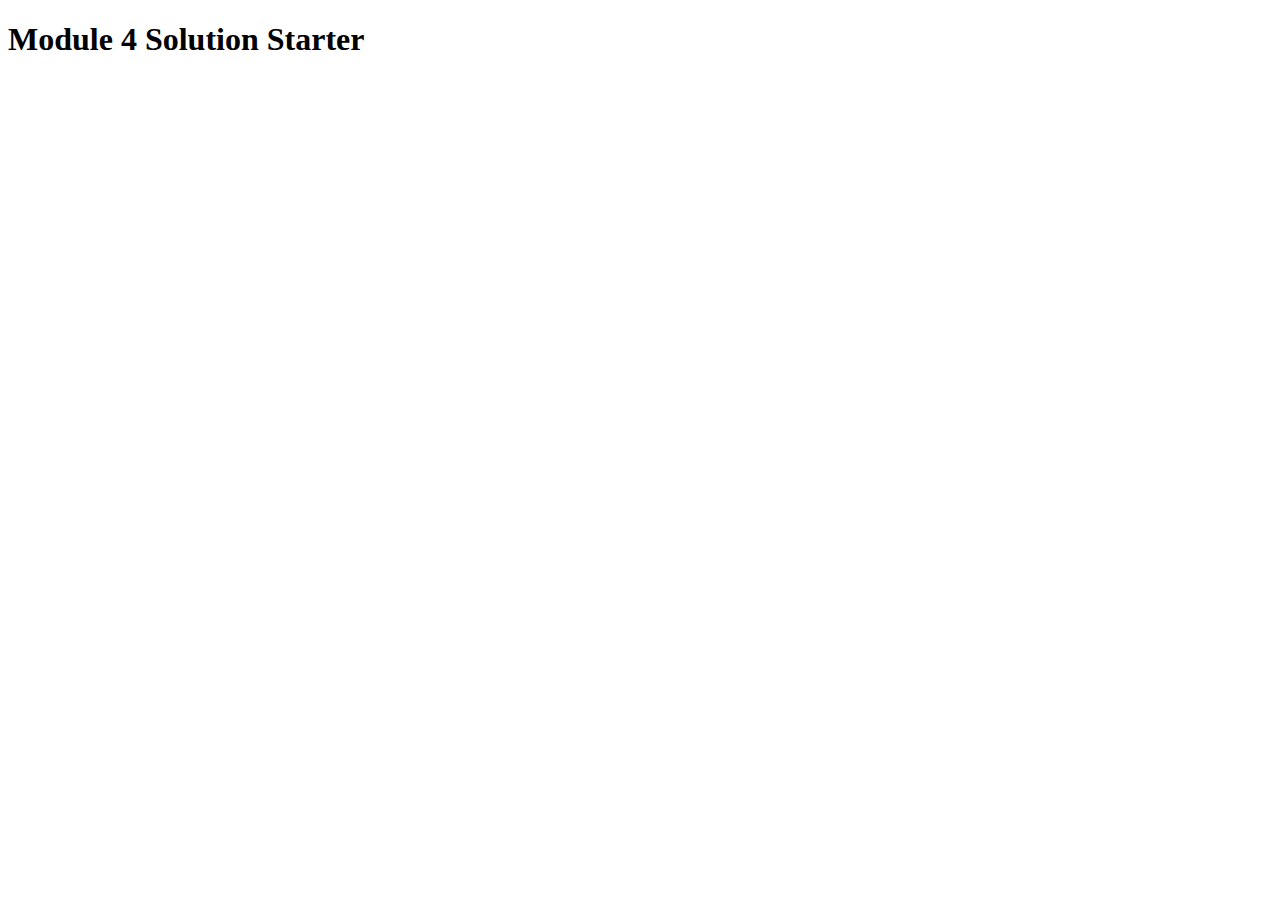
<file: Assignment4/index.html>
<!DOCTYPE html>
<html>
<head>
  <meta charset="utf-8">
  <title>Module 4 Solution Starter</title>
  <script>
    var names = [];
  </script>  
  <script src="SpeakHello.js"></script>
  <script src="SpeakGoodBye.js"></script>
  <script src="script.js"></script>
</head>
<body>
  <h1>Module 4 Solution Starter</h1>
</body>
</html>
</file>
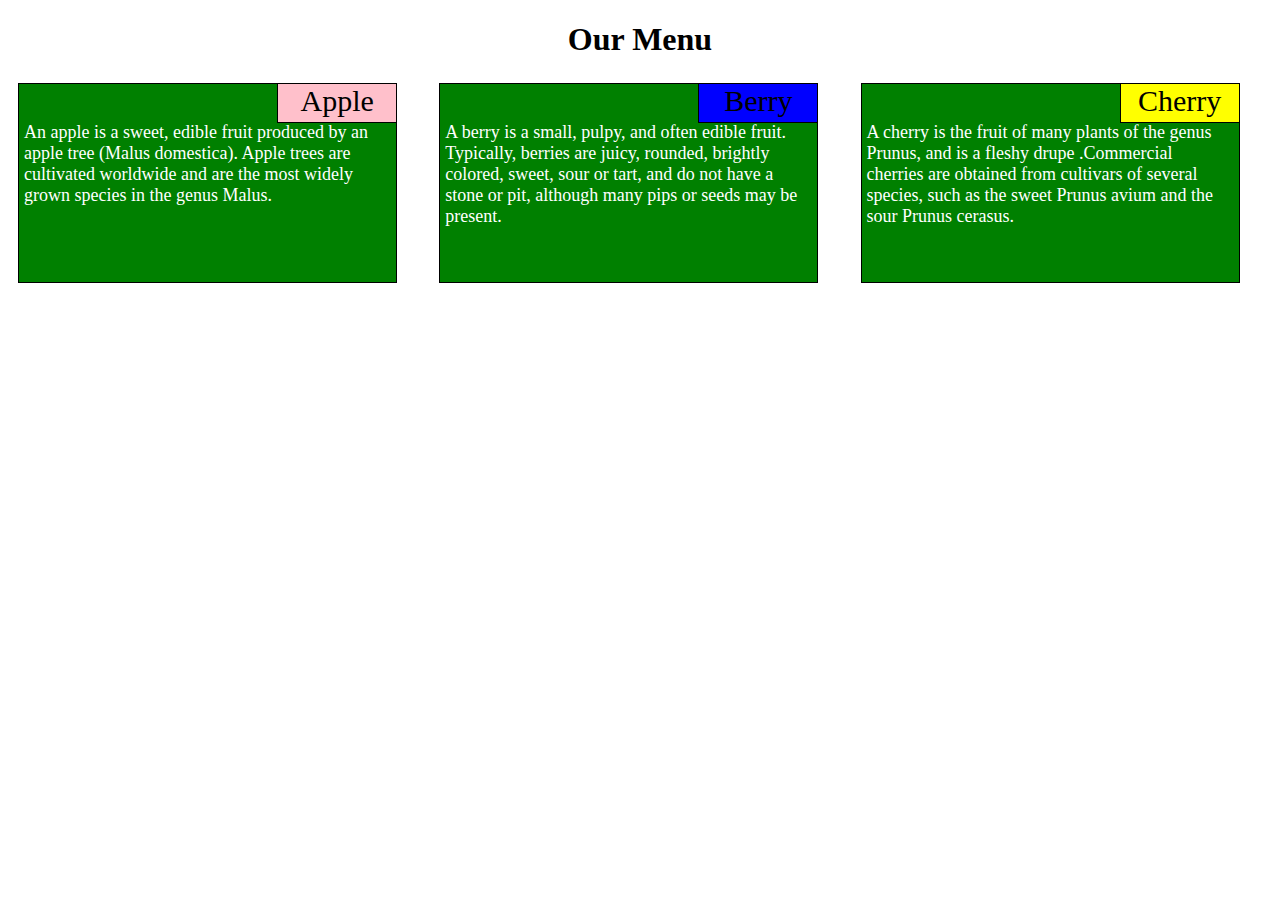
<file: solution/index.html>
<!doctype html>
<html>
<head>
<meta charset="utf-8">
<title>	Assignment solution for Module 2</title>
<link rel="stylesheet" href="./css/style.css">	
</head>
<body>
<h1>Our Menu</h1>
<div class = "row">
	<div class = "col-lg-1 col-md-1">
		<div class = "container">
			<p>An apple is a sweet, edible fruit produced by an apple tree (Malus domestica). Apple trees are cultivated worldwide and are the most widely grown species in the genus Malus.</p>
	    <div id = "label1">Apple</div>
	    </div>
    </div>
	<div class = "col-lg-1 col-md-1">
		<div class = "container">
			<p>A berry is a small, pulpy, and often edible fruit. Typically, berries are juicy, rounded, brightly colored, sweet, sour or tart, and do not have a stone or pit, although many pips or seeds may be present.</p>
		<div id = "label2">Berry</div>
	    </div>
	</div>
	<div class = "col-lg-1 col-md-3">
		<div class = "container">
			<p>A cherry is the fruit of many plants of the genus Prunus, and is a fleshy drupe .Commercial cherries are obtained from cultivars of several species, such as the sweet Prunus avium and the sour Prunus cerasus.</p>
		<div id = "label3">Cherry</div>
	    </div>
	</div>
</div>
</body>
</html>
</file>
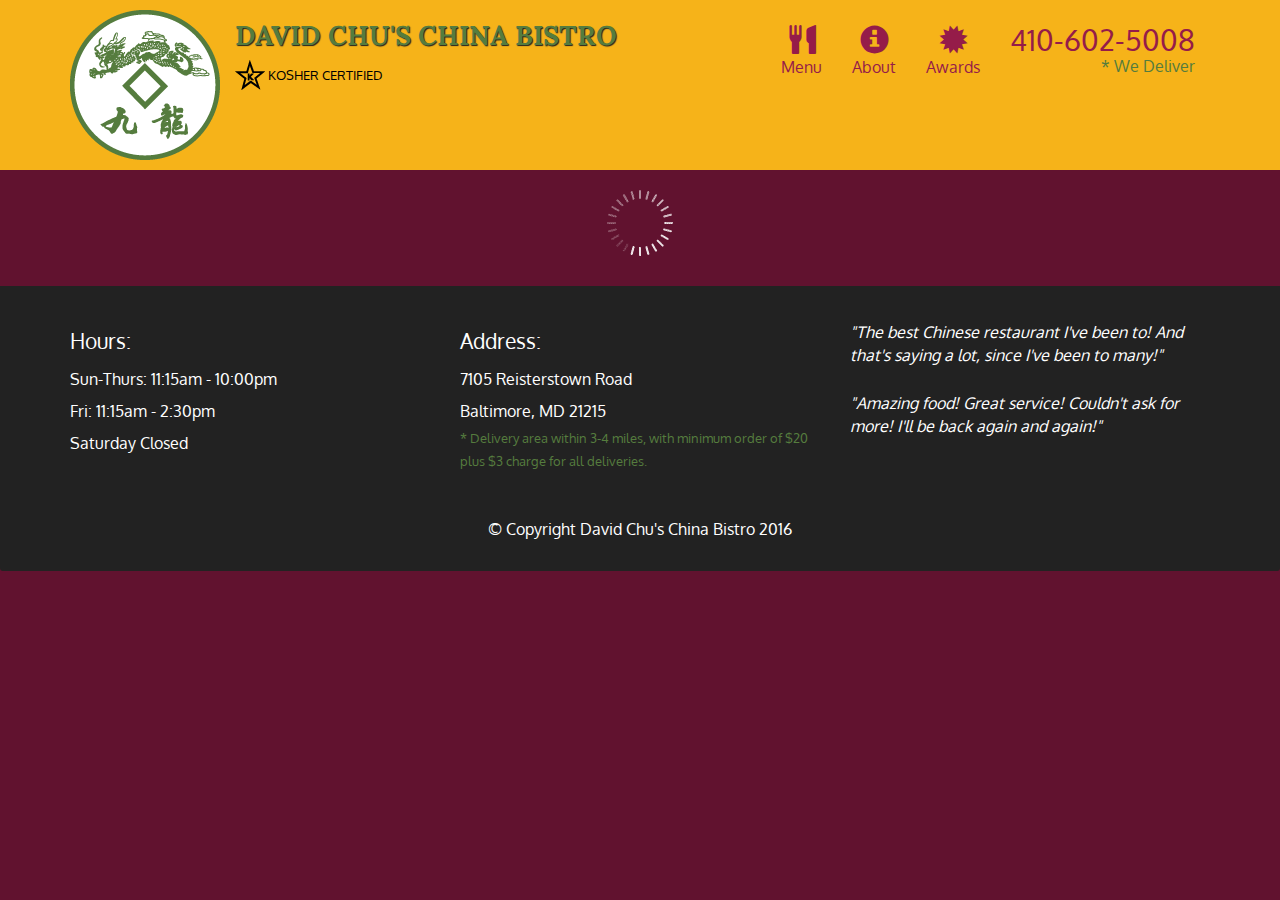
<file: solution5/index.html>
<!doctype html>
<html lang="en">
  <head>
    <meta charset="utf-8">
    <meta http-equiv="X-UA-Compatible" content="IE=edge">
    <meta name="viewport" content="width=device-width, initial-scale=1">
    <title>David Chu's China Bistro</title>
    <link rel="stylesheet" href="css/bootstrap.min.css">
    <link rel="stylesheet" href="css/styles.css">
    <link href='https://fonts.googleapis.com/css?family=Oxygen:400,300,700' rel='stylesheet' type='text/css'>
    <link href='https://fonts.googleapis.com/css?family=Lora' rel='stylesheet' type='text/css'>
  </head>
<body>
  <header>
    <nav id="header-nav" class="navbar navbar-default">
      <div class="container">
        <div class="navbar-header">
          <a href="index.html" class="pull-left visible-md visible-lg">
            <div id="logo-img" alt="Logo image"></div>
          </a>

          <div class="navbar-brand">
            <a href="index.html"><h1>David Chu's China Bistro</h1></a>
            <p>
              <img src="images/star-k-logo.png" alt="Kosher certification">
              <span>Kosher Certified</span>
            </p>
          </div>

          <button id="navbarToggle" type="button" class="navbar-toggle collapsed" data-toggle="collapse" data-target="#collapsable-nav" aria-expanded="false">
            <span class="sr-only">Toggle navigation</span>
            <span class="icon-bar"></span>
            <span class="icon-bar"></span>
            <span class="icon-bar"></span>
          </button>
        </div>
        
        <div id="collapsable-nav" class="collapse navbar-collapse">
           <ul id="nav-list" class="nav navbar-nav navbar-right">
            <li id="navHomeButton" class="visible-xs active">
              <a href="index.html">
                <span class="glyphicon glyphicon-home"></span> Home</a>
            </li>
            <li id="navMenuButton">
              <a href="#" onclick="$dc.loadMenuCategories();">
                <span class="glyphicon glyphicon-cutlery"></span><br class="hidden-xs"> Menu</a>
            </li>
            <li>
              <a href="#">
                <span class="glyphicon glyphicon-info-sign"></span><br class="hidden-xs"> About</a>
            </li>
            <li>
              <a href="#">
                <span class="glyphicon glyphicon-certificate"></span><br class="hidden-xs"> Awards</a>
            </li>
            <li id="phone" class="hidden-xs">
              <a href="tel:410-602-5008">
                <span>410-602-5008</span></a><div>* We Deliver</div>
            </li>
          </ul><!-- #nav-list -->
        </div><!-- .collapse .navbar-collapse -->
      </div><!-- .container -->
    </nav><!-- #header-nav -->
  </header>

  <div id="call-btn" class="visible-xs">
    <a class="btn" href="tel:410-602-5008">
    <span class="glyphicon glyphicon-earphone"></span>
    410-602-5008
    </a>
  </div>
  <div id="xs-deliver" class="text-center visible-xs">* We Deliver</div>

  <div id="main-content" class="container"></div>

  <footer class="panel-footer">
    <div class="container">
      <div class="row">
        <section id="hours" class="col-sm-4">
          <span>Hours:</span><br>
          Sun-Thurs: 11:15am - 10:00pm<br>
          Fri: 11:15am - 2:30pm<br>
          Saturday Closed
          <hr class="visible-xs">
        </section>
        <section id="address" class="col-sm-4">
          <span>Address:</span><br>
          7105 Reisterstown Road<br>
          Baltimore, MD 21215
          <p>* Delivery area within 3-4 miles, with minimum order of $20 plus $3 charge for all deliveries.</p>
          <hr class="visible-xs">
        </section>
        <section id="testimonials" class="col-sm-4">
          <p>"The best Chinese restaurant I've been to! And that's saying a lot, since I've been to many!"</p>
          <p>"Amazing food! Great service! Couldn't ask for more! I'll be back again and again!"</p>
        </section>
      </div>
      <div class="text-center">&copy; Copyright David Chu's China Bistro 2016</div>
    </div>
  </footer>

  <!-- jQuery (Bootstrap JS plugins depend on it) -->
  <script src="js/jquery-2.1.4.min.js"></script>
  <script src="js/bootstrap.min.js"></script>
  <script src="js/ajax-utils.js"></script>
  <script src="js/script.js"></script>
</body>
</html>
</file>
<file: solution/css/style.css>
* {
	box-sizing: border-box;
}
h1 {
	margin-bottom: 15px;
	text-align: center;
	color: black;
}
p{
	color : white;
	font-size: 18px;
	padding: 20px 5px 5px;

}
.container {
	border : 1px solid black;
	width : 90%;
	height : 200px;
	background-color : green;
	position : relative;
	margin : 10px;
}
#label1 {
	position : absolute;
	top : -1px;
	right : -1px;	
	height : 40px;
	width : 120px;
	border : 1px solid black;
	background-color : pink;
	text-align: center;
	font-size: 30px;

}
#label2 {
	position : absolute;
	top : -1px;
	right : -1px;	
	height : 40px;
	width : 120px;
	border : 1px solid black;
	background-color : blue;
	text-align: center;
	font-size: 30px;
}
#label3 {
	position : absolute;
	top : -1px;
	right : -1px;	
	height : 40px;
	width : 120px;
	border : 1px solid black;
	background-color : yellow;
	text-align: center;
	font-size: 30px;
}
.row{
	width : 100%;
}
@media (min-width: 992px)
{
	.col-lg-1,.col-lg-2,.col-lg-3
	{
		float : left;
	}
	.col-lg-1 {
		width : 33.33%;
	}
	.col-lg-2 {
		width : 66.66%;
	}
	.col-lg-3 {
		width : 99.99%;
	}
}
@media (min-width: 768px) and (max-width: 991px)
{
	.col-md-1,.col-md-2,.col-md-3 {
		float : left;
	}
	.col-md-1 {
		width : 33.33%;
	}
	.col-md-2 {
		width : 66.66%;
	}
	.col-md-3 {
		width : 99.99%;
	}
}
</file>
<file: solution5/css/styles.css>
body {
  font-size: 16px;
  color: #fff;
  background-color: #61122f;
  font-family: 'Oxygen', sans-serif;
}

/** HEADER **/
#header-nav {
  background-color: #f6b319;
  border-radius: 0;
  border: 0;
}

#logo-img {
  background: url('../images/restaurant-logo_large.png') no-repeat;
  width: 150px;
  height: 150px;
  margin: 10px 15px 10px 0;
}

.navbar-brand {
  padding-top: 25px;
}
.navbar-brand h1 { /* Restaurant name */
  font-family: 'Lora', serif;
  color: #557c3e;
  font-size: 1.5em;
  text-transform: uppercase;
  font-weight: bold;
  text-shadow: 1px 1px 1px #222;
  margin-top: 0;
  margin-bottom: 0;
  line-height: .75;
}
.navbar-brand a:hover, .navbar-brand a:focus {
  text-decoration: none;
}
.navbar-brand p { /* Kosher cert */
  color: #000;
  text-transform: uppercase;
  font-size: .7em;
  margin-top: 15px;
}
.navbar-brand p span { /* Star-K */
  vertical-align: middle;
}

#nav-list {
  margin-top: 10px;
}
#nav-list a {
  color: #951C49;
  text-align: center;
}
#nav-list a:hover {
  background: #E7E7E7;
}
#nav-list a span {
  font-size: 1.8em;
}

#phone {
  margin-top: 5px;
}
#phone a { /* Phone number */
  text-align: right;
  padding-bottom: 0;
}
#phone div { /* We Deliver */
  color: #557c3e;
  text-align: right;
  padding-right: 15px;
}

.navbar-header button.navbar-toggle, .navbar-header .icon-bar {
  border: 1px solid #61122f;
}
.navbar-header button.navbar-toggle {
  clear: both;
  margin-top: -30px;
}
/* END HEADER */

/* FOOTER */
.panel-footer {
  margin-top: 30px;
  padding-top: 35px;
  padding-bottom: 30px;
  background-color: #222;
  border-top: 0;
}
.panel-footer div.row {
  margin-bottom: 35px;
}
#hours, #address {
  line-height: 2;
}
#hours > span, #address > span {
  font-size: 1.3em;
}
#address p {
  color: #557c3e;
  font-size: .8em;
  line-height: 1.8;
}
#testimonials {
  font-style: italic;
}
#testimonials p:nth-child(2) {
  margin-top: 25px;
}
/* END FOOTER */



/* HOME PAGE */
.container .jumbotron {
  box-shadow: 0 0 50px #3F0C1F;
  border: 2px solid #3F0C1F;
}

#menu-tile, #specials-tile, #map-tile {
  height: 250px;
  width: 100%;
  margin-bottom: 15px;
  position: relative;
  border: 2px solid #3F0C1F;
  overflow: hidden;
}
#menu-tile:hover, #specials-tile:hover, #map-tile:hover {
  box-shadow: 0 1px 5px 1px #cccccc;
}
#menu-tile {
  background: url('../images/menu-tile.jpg') no-repeat;
  background-position: center;
}
#specials-tile {
  background: url('../images/specials-tile.jpg') no-repeat;
  background-position: center;
}
#menu-tile span, #specials-tile span, #map-tile span {
  position: absolute;
  bottom: 0;
  right: 0;
  width: 100%;
  text-align: center;
  font-size: 1.6em;
  text-transform: uppercase;
  background-color: #000;
  color: #fff;
  opacity: .8;
}
/* END HOME PAGE */

/* MENU CATEGORIES PAGE */
.category-tile { 
  position: relative;
  border: 2px solid #3F0C1F;
  overflow: hidden;
  width: 200px;
  height: 200px;
  margin: 0 auto 15px;
}
.category-tile span {
  position: absolute;
  bottom: 0;
  right: 0;
  width: 100%;
  text-align: center;
  font-size: 1.2em;
  text-transform: uppercase;
  background-color: #000;
  color: #fff;
  opacity: .8;
}
.category-tile:hover {
  box-shadow: 0 1px 5px 1px #cccccc;
}

#menu-categories-title + div {
  margin-bottom: 50px;
}
/* END MENU CATEGORIES PAGE */

/* SINGLE CATEGORY PAGE */
.menu-item-tile {
  margin-bottom: 25px;
}
.menu-item-tile hr {
  width: 80%;
}
.menu-item-tile .menu-item-price {
  font-size: 1.1em;
  text-align: right;
  margin-top: -15px;
  margin-right: -15px;
}
.menu-item-tile .menu-item-price span {
  font-size: .6em;
}
.menu-item-photo {
  position: relative;
  border: 2px solid #3F0C1F; 
  overflow: hidden;
  padding: 0;
  margin-right: -15px;
  margin-left: auto;
  margin-bottom: 20px;
  max-width: 250px;
}
.menu-item-photo div {
  position: absolute;
  bottom: 0;
  right: 0;
  width: 80px;
  background-color: #557c3e;
  text-align: center;
}
.menu-item-description {
  padding-right: 30px;
}
h3.menu-item-title {
  margin: 0 0 10px;
}
.menu-item-details {
  font-size: .9em;
  font-style: italic;
}
/* END SINGLE CATEGORY PAGE */


/********** Large devices only **********/
@media (min-width: 1200px) {
  .container .jumbotron {
    background: url('../images/jumbotron_1200.jpg') no-repeat;
    height: 675px;
  }
}

/********** Medium devices only **********/
@media (min-width: 992px) and (max-width: 1199px) {
  /* Header */
  #logo-img {
    background: url('../images/restaurant-logo_medium.png') no-repeat;
    width: 100px;
    height: 100px;
    margin: 5px 5px 5px 0;
  }
  /* End Header */

  /* Home Page */
  .container .jumbotron {
    background: url('../images/jumbotron_992.jpg') no-repeat;
    height: 558px;
  }
  /* End Home Page */
}

/********** Small devices only **********/
@media (min-width: 768px) and (max-width: 991px) {
  /* Home Page */
  .container .jumbotron {
    background: url('../images/jumbotron_768.jpg') no-repeat;
    height: 432px;
  }
  /* End Home Page */
}

/********** Extra small devices only **********/
@media (max-width: 767px) {
  /* Header */
  .navbar-brand {
    padding-top: 10px;
    height: 80px;
  }
  .navbar-brand h1 { /* Restaurant name */
    padding-top: 10px;
    font-size: 5vw; /* 1vw = 1% of viewport width */
  }
  .navbar-brand p { /* Kosher cert */
    font-size: .6em;
    margin-top: 12px;
  }
  .navbar-brand p img { /* Star-K */
    height: 20px;
  }

  #collapsable-nav a { /* Collapsed nav menu text */
    font-size: 1.2em;
  }
  #collapsable-nav a span { /* Collapsed nav menu glyph */
    font-size: 1em;
    margin-right: 5px;
  }

  #call-btn > a {
    font-size: 1.5em;
    display: block;
    margin: 0 20px;
    padding: 10px;
    border: 2px solid #fff;
    background-color: #f6b319;
    color: #951c49;
  }
  #xs-deliver {
    margin-top: 5px;
    font-size: .7em;
    letter-spacing: .1em;
    text-transform: uppercase;
  }
  /* End Header */

  /* Footer */
  .panel-footer section {
    margin-bottom: 30px;
    text-align: center;
  }
  .panel-footer section:nth-child(3) {
    margin-bottom: 0; /* margin already exists on the whole row */
  }
  .panel-footer section hr {
    width: 50%;
  }
  /* End Footer */

  /* Home Page */
  .container .jumbotron {
    margin-top: 30px;
    padding: 0;
  }
  #menu-tile, #specials-tile {
    width: 360px;
    margin: 0 auto 15px;
  }

  .menu-item-photo {
    margin-right: auto;
  }
  .menu-item-tile .menu-item-price {
    text-align: center;
  }
  .menu-item-description {
    text-align: center;;
  }
}


/********** Super extra small devices Only :-) (e.g., iPhone 4) **********/
@media (max-width: 479px) {
  /* Header */
  .navbar-brand h1 { /* Restaurant name */
    padding-top: 5px;
    font-size: 6vw;
  }
  /* End Header */
  
  /* Home page */
  #menu-tile, #specials-tile {
    width: 280px;
    margin: 0 auto 15px;
  }

  .col-xxs-12 {
    position: relative;
    min-height: 1px;
    padding-right: 15px;
    padding-left: 15px;
    float: left;
    width: 100%;
  }
}
</file>
